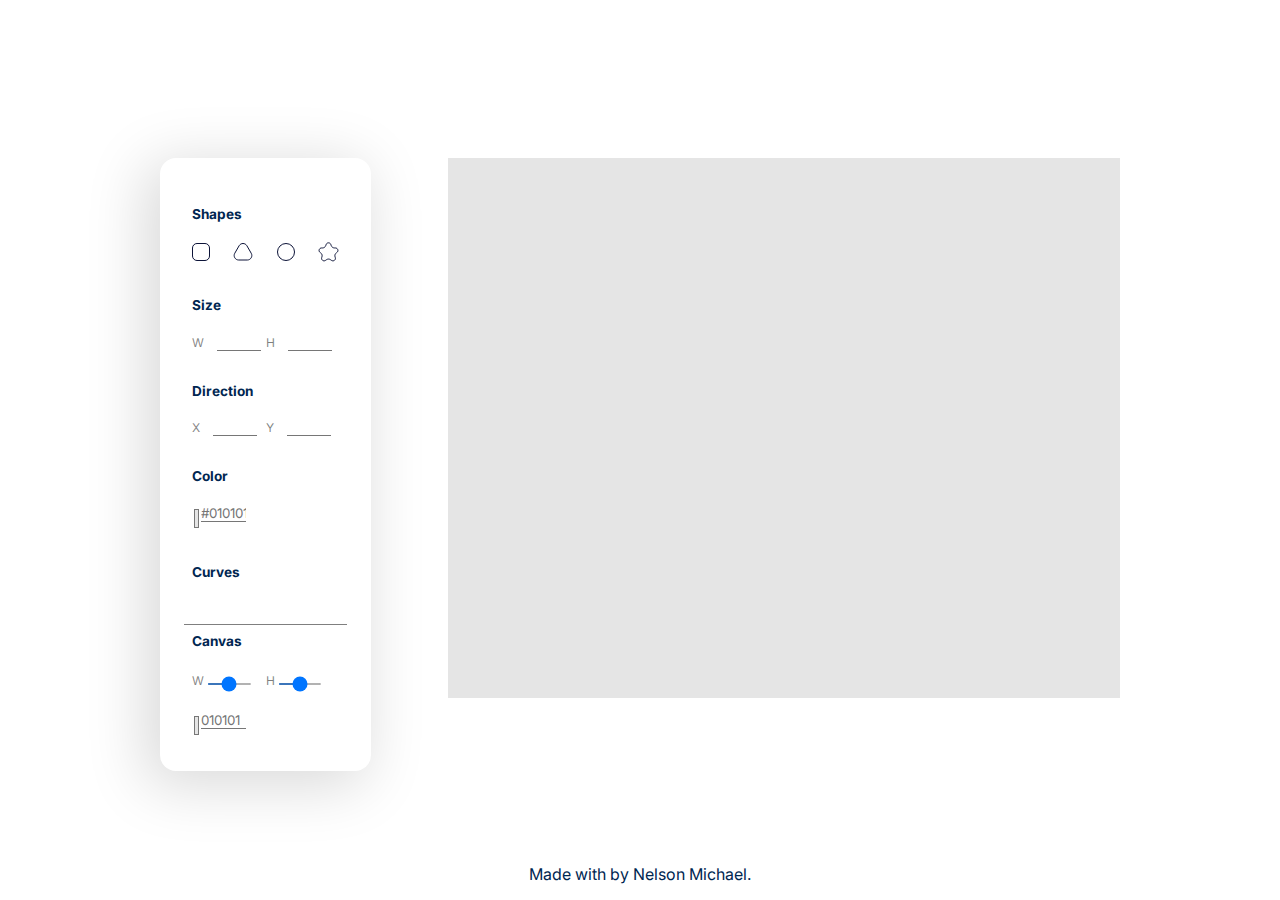
<file: index.html>
<!DOCTYPE html>
<html lang="en">
<head>
    <meta charset="UTF-8">
    <meta name="viewport" content="width=device-width, initial-scale=1.0">
    <title>Canvas- create art using the canvas api</title>
    <link rel="preconnect" href="https://fonts.gstatic.com">
    <link href="https://fonts.googleapis.com/css2?family=Inter:wght@100;200;300;400;500;600;700;800;900&display=swap" rel="stylesheet">
    <link href="https://emoji-css.afeld.me/emoji.css" rel="stylesheet">
    <link rel="stylesheet" href="styles/main.css">
</head>
<body>
    <main>
        <aside class="tool-box">

            <section>
                <h1 class="heading">Shapes</h1>

                <div class="container mods">
                    <button class="shapes" id="rectangle">
                        <svg width="18" height="18" viewBox="0 0 18 18" fill="none" xmlns="http://www.w3.org/2000/svg">
                            <rect x="0.5" y="0.5" width="17" height="17" rx="4.5" stroke="#0C1338"/>
                        </svg>                                                    
                    </button>
                    <button class="shapes" id="polygon">
                        <svg width="20" height="18" viewBox="0 0 20 18" fill="none" xmlns="http://www.w3.org/2000/svg">
                            <path d="M13.8971 2.75L18.2272 10.25C19.9593 13.25 17.7942 17 14.3301 17H5.66987C2.20577 17 0.0407071 13.25 1.77276 10.25L6.10289 2.75C7.83494 -0.250004 12.1651 -0.250001 13.8971 2.75Z" stroke="#0C1338"/>
                        </svg>                                                   
                    </button>
                    <button class="shapes" id="circle">
                        <svg width="18" height="18" viewBox="0 0 18 18" fill="none" xmlns="http://www.w3.org/2000/svg">
                            <circle cx="9" cy="9" r="8.5" stroke="#0C1338"/>
                        </svg>                                                  
                    </button>
                    <button class="shapes" id="star">
                        <svg width="21" height="20" viewBox="0 0 21 20" fill="none" xmlns="http://www.w3.org/2000/svg">
                            <path d="M12.867 2.517L13.2302 3.5854C13.7126 5.00454 15.0451 5.95898 16.5439 5.95898H17.4209C19.87 5.95898 20.8585 9.11539 18.847 10.5124L18.3739 10.8409C17.0915 11.7316 16.554 13.3639 17.0565 14.8421L17.2916 15.5337C18.0678 17.8173 15.4796 19.7675 13.4986 18.3917L12.4965 17.6957C11.296 16.862 9.70397 16.862 8.50354 17.6957L7.50142 18.3917C5.5204 19.7675 2.93216 17.8173 3.70839 15.5337L3.94347 14.8421C4.44596 13.3639 3.90855 11.7316 2.62615 10.8409L2.15302 10.5124C0.141487 9.11539 1.13002 5.95898 3.57906 5.95898H4.45606C5.95495 5.95898 7.28745 5.00454 7.76984 3.5854L8.13301 2.517C8.90141 0.256442 12.0986 0.256442 12.867 2.517Z" stroke="#0C1338"/>
                        </svg>                               
                    </button>
                </div>

            </section>

            <section>
                <h1 class="heading">Size</h1>
                <div class="container">
                    <label for="size-width">W <input type="number" name="size-width" id="size-width"></label>
                    <label for="size-height">H <input type="number" name="size-height" id="size-height"></label>
                </div>
            </section>
            
            <section>
                <h1 class="heading">Direction</h1>
                <div class="container">
                    <label for="x-axis">X <input type="number" name="x-axis" id="x-axis"></label>
                    <label for="y-axis">Y <input type="number" name="y-axis" id="y-axis"></label>
                </div>
            </section>

            <section>
                <h1 class="heading">Color</h1>
                <div class="container">
                    <input type="color" name="color-picker" id="color-picker" value="#e5e5e5">
                    <label for="color-value"><input type="text" name="color-value" id="color-value" placeholder="#010101"></label>
                </div>
            </section>

            <section>
                <h1 class="heading">Curves</h1>
            </section>
            <section class="canvas-control">
                <h1 class="heading">Canvas</h1>
                <div>
                    <div class="container">
                        <label for="resize-width">W <input type="range" name="resize-width" id="resize-width" min="30" max="70" step="1"></label>
                        <label for="resize-height">H <input type="range" name="resize-height" id="resize-height" min="30" max="60" step="1"></label>
                    </div>
                </div>
        
                <div>
                    <div class="container">
                        <input type="color" name="color-picker1" id="color-picker1" value="#e5e5e5">
                        <label for="color-value1"><input type="text" name="color-value1" id="color-value1" placeholder="010101"></label>
                    </div>
                </div>
            </section>
        </aside>

        <canvas class="canvas" id="canvas"></canvas>
    </main>

    <footer>
        <p>Made with <i class="em em-blue_heart" aria-role="presentation" aria-label="BLUE HEART"></i> by Nelson Michael.</p>
    </footer>
    

    <script src="script/canvas-edit.js"></script>
</body>
</html>
</file>
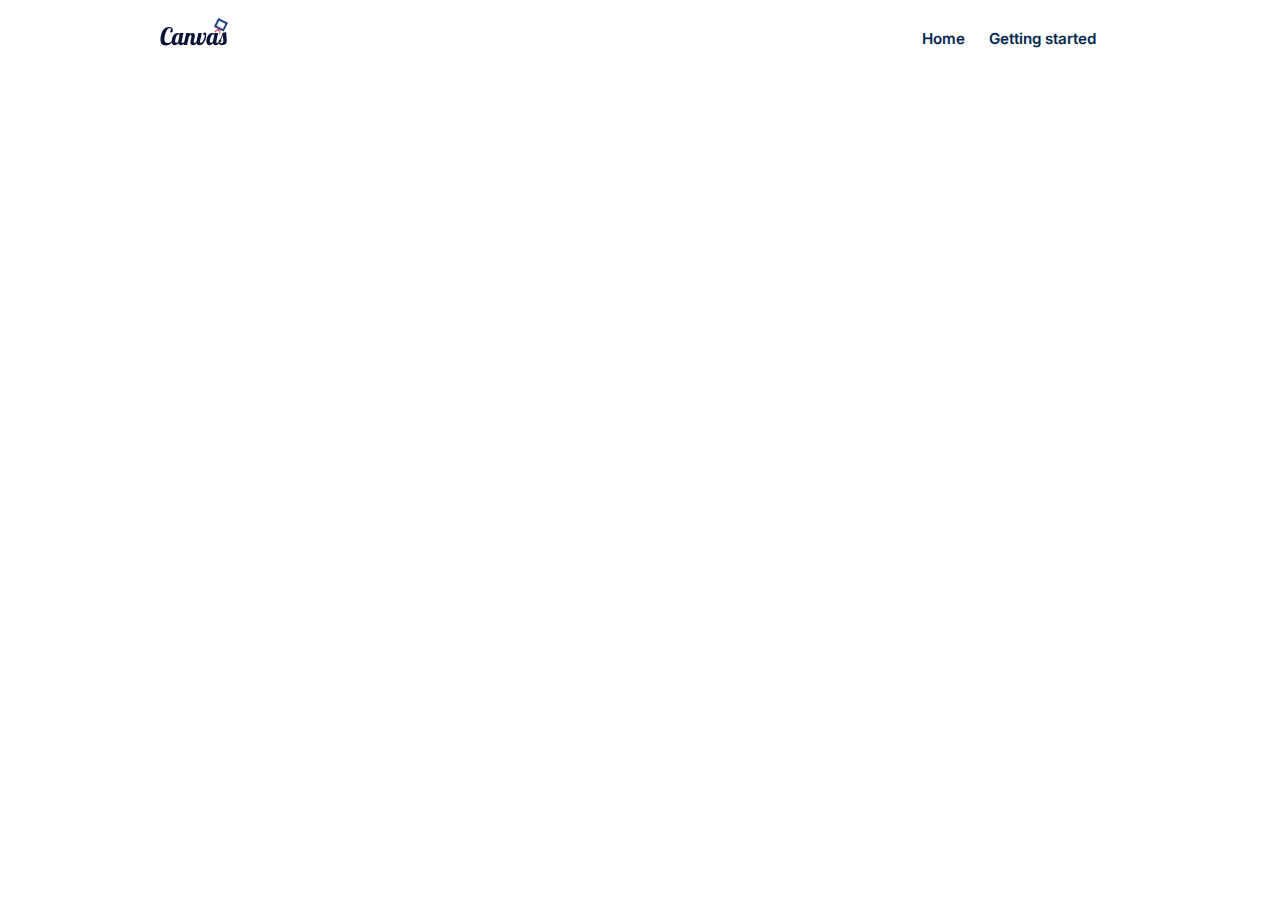
<file: getting-started.html>
<!DOCTYPE html>
<html lang="en">
<head>
    <meta charset="UTF-8">
    <meta name="viewport" content="width=device-width, initial-scale=1.0">
    <title>Getting started</title>
    <link rel="preconnect" href="https://fonts.gstatic.com">
    <link href="https://fonts.googleapis.com/css2?family=Inter:wght@100;200;300;400;500;600;700;800;900&display=swap" rel="stylesheet">
    <link href="https://emoji-css.afeld.me/emoji.css" rel="stylesheet">
    <link rel="stylesheet" href="styles/main.css">
</head>
<body>
    <header>
        <div class="logo">
            <svg width="84" height="28" viewBox="0 0 84 28" fill="none" xmlns="http://www.w3.org/2000/svg">
                <rect x="58.6522" y="1.33939" width="9" height="7.72222" transform="rotate(26.2786 58.6522 1.33939)" stroke="#1F4287" stroke-width="2"/>
                <line y1="-0.5" x2="5.35315" y2="-0.5" transform="matrix(-0.712923 0.701243 -0.749045 -0.662519 58.1836 9.96809)" stroke="#FF304F"/>
                <line y1="-0.5" x2="5.3551" y2="-0.5" transform="matrix(-0.118182 0.992992 -0.982213 -0.187771 59.7617 10.7473)" stroke="#FF304F"/>
                <line y1="-0.5" x2="1.67626" y2="-0.5" transform="matrix(-0.44989 0.893084 -0.89387 -0.448327 58.6403 11.061)" stroke="#0C1338"/>
                <path d="M5.712 27.384C3.904 27.384 2.576 26.928 1.728 26.016C0.88 25.104 0.456 23.592 0.456 21.48C0.456 19.8 0.736 17.992 1.296 16.056C1.872 14.12 2.784 12.464 4.032 11.088C5.296 9.696 6.896 9 8.832 9C10.032 9 11 9.264 11.736 9.792C12.472 10.32 12.84 11.128 12.84 12.216C12.84 12.904 12.704 13.448 12.432 13.848C12.16 14.232 11.736 14.424 11.16 14.424C10.584 14.424 10.128 14.216 9.792 13.8C10.08 13.656 10.336 13.368 10.56 12.936C10.784 12.504 10.896 12.056 10.896 11.592C10.896 11.16 10.776 10.808 10.536 10.536C10.312 10.264 9.944 10.128 9.432 10.128C8.584 10.128 7.776 10.712 7.008 11.88C6.24 13.032 5.616 14.488 5.136 16.248C4.672 18.008 4.44 19.704 4.44 21.336C4.44 22.552 4.648 23.48 5.064 24.12C5.48 24.76 6.232 25.08 7.32 25.08C8.264 25.08 9.136 24.872 9.936 24.456C10.736 24.04 11.424 23.448 12 22.68L12.552 22.92C12.152 23.928 11.56 24.768 10.776 25.44C9.992 26.112 9.152 26.608 8.256 26.928C7.36 27.232 6.512 27.384 5.712 27.384ZM14.8097 27.144C13.8977 27.144 13.1377 26.832 12.5297 26.208C11.9217 25.584 11.6177 24.608 11.6177 23.28C11.6177 22.096 11.8497 20.856 12.3137 19.56C12.7937 18.248 13.4977 17.144 14.4257 16.248C15.3697 15.336 16.4897 14.88 17.7857 14.88C18.4417 14.88 18.9297 14.992 19.2497 15.216C19.5697 15.44 19.7297 15.736 19.7297 16.104V16.272L19.9937 15H23.4497L21.7217 23.16C21.6577 23.4 21.6257 23.656 21.6257 23.928C21.6257 24.616 21.9537 24.96 22.6097 24.96C23.0577 24.96 23.4417 24.752 23.7617 24.336C24.0977 23.92 24.3617 23.376 24.5537 22.704H25.5617C24.9697 24.432 24.2337 25.608 23.3537 26.232C22.4897 26.84 21.6177 27.144 20.7377 27.144C20.0657 27.144 19.5217 26.96 19.1057 26.592C18.7057 26.208 18.4657 25.656 18.3857 24.936C17.9217 25.592 17.4017 26.128 16.8257 26.544C16.2657 26.944 15.5937 27.144 14.8097 27.144ZM16.3697 24.816C16.7697 24.816 17.1617 24.632 17.5457 24.264C17.9457 23.88 18.2177 23.36 18.3617 22.704L19.5137 17.28C19.5137 17.072 19.4337 16.872 19.2737 16.68C19.1137 16.472 18.8657 16.368 18.5297 16.368C17.8897 16.368 17.3137 16.744 16.8017 17.496C16.2897 18.232 15.8897 19.128 15.6017 20.184C15.3137 21.224 15.1697 22.144 15.1697 22.944C15.1697 23.744 15.2817 24.256 15.5057 24.48C15.7457 24.704 16.0337 24.816 16.3697 24.816ZM33.2265 27.144C32.2505 27.144 31.5305 26.888 31.0665 26.376C30.6185 25.848 30.3945 25.2 30.3945 24.432C30.3945 24.096 30.4345 23.72 30.5145 23.304C30.5945 22.872 30.6745 22.456 30.7545 22.056C30.8505 21.656 30.9145 21.4 30.9465 21.288C31.0745 20.728 31.1945 20.176 31.3065 19.632C31.4185 19.088 31.4745 18.648 31.4745 18.312C31.4745 17.496 31.1865 17.088 30.6105 17.088C30.1945 17.088 29.8265 17.296 29.5065 17.712C29.1865 18.112 28.9305 18.64 28.7385 19.296L27.1065 27H23.6505L26.1945 15H29.6505L29.3865 16.248C30.1865 15.352 31.1225 14.904 32.1945 14.904C33.0105 14.904 33.6585 15.128 34.1385 15.576C34.6185 16.024 34.8585 16.704 34.8585 17.616C34.8585 18.08 34.8025 18.6 34.6905 19.176C34.5785 19.736 34.4185 20.424 34.2105 21.24C34.0825 21.736 33.9625 22.224 33.8505 22.704C33.7545 23.168 33.7065 23.536 33.7065 23.808C33.7065 24.128 33.7785 24.376 33.9225 24.552C34.0665 24.728 34.3145 24.816 34.6665 24.816C35.1465 24.816 35.5305 24.648 35.8185 24.312C36.1065 23.96 36.3945 23.424 36.6825 22.704H37.6905C37.0985 24.464 36.4105 25.648 35.6265 26.256C34.8585 26.848 34.0585 27.144 33.2265 27.144ZM39.4157 27.144C38.4877 27.144 37.7597 26.912 37.2317 26.448C36.7197 25.968 36.4637 25.256 36.4637 24.312C36.4637 23.928 36.5037 23.544 36.5837 23.16L38.3117 15H41.7677L40.0397 23.16C39.9597 23.56 39.9197 23.848 39.9197 24.024C39.9197 24.552 40.1917 24.816 40.7357 24.816C41.4717 24.816 42.1517 24.352 42.7757 23.424C43.4157 22.496 43.9277 21.392 44.3117 20.112C44.6957 18.832 44.8877 17.728 44.8877 16.8C44.8557 16.88 44.7517 16.944 44.5757 16.992C44.3997 17.024 44.2477 17.04 44.1197 17.04C43.8477 17.04 43.6317 16.912 43.4717 16.656C43.3277 16.4 43.2557 16.12 43.2557 15.816C43.2557 15.432 43.3757 15.12 43.6157 14.88C43.8717 14.64 44.2477 14.52 44.7437 14.52C45.2717 14.52 45.6557 14.72 45.8957 15.12C46.1357 15.504 46.2557 16 46.2557 16.608C46.2557 18.048 46.0077 19.592 45.5117 21.24C45.0157 22.872 44.2557 24.264 43.2317 25.416C42.2077 26.568 40.9357 27.144 39.4157 27.144ZM49.4972 27.144C48.5852 27.144 47.8252 26.832 47.2172 26.208C46.6092 25.584 46.3052 24.608 46.3052 23.28C46.3052 22.096 46.5372 20.856 47.0012 19.56C47.4812 18.248 48.1852 17.144 49.1132 16.248C50.0572 15.336 51.1772 14.88 52.4732 14.88C53.1292 14.88 53.6172 14.992 53.9372 15.216C54.2572 15.44 54.4172 15.736 54.4172 16.104V16.272L54.6812 15H58.1372L56.4092 23.16C56.3452 23.4 56.3132 23.656 56.3132 23.928C56.3132 24.616 56.6412 24.96 57.2972 24.96C57.7452 24.96 58.1292 24.752 58.4492 24.336C58.7852 23.92 59.0492 23.376 59.2412 22.704H60.2492C59.6572 24.432 58.9212 25.608 58.0412 26.232C57.1772 26.84 56.3052 27.144 55.4252 27.144C54.7532 27.144 54.2092 26.96 53.7932 26.592C53.3932 26.208 53.1532 25.656 53.0732 24.936C52.6092 25.592 52.0892 26.128 51.5132 26.544C50.9532 26.944 50.2812 27.144 49.4972 27.144ZM51.0572 24.816C51.4572 24.816 51.8492 24.632 52.2332 24.264C52.6332 23.88 52.9052 23.36 53.0492 22.704L54.2012 17.28C54.2012 17.072 54.1212 16.872 53.9612 16.68C53.8012 16.472 53.5532 16.368 53.2172 16.368C52.5772 16.368 52.0012 16.744 51.4892 17.496C50.9772 18.232 50.5772 19.128 50.2892 20.184C50.0012 21.224 49.8572 22.144 49.8572 22.944C49.8572 23.744 49.9692 24.256 50.1932 24.48C50.4332 24.704 50.7212 24.816 51.0572 24.816ZM61.986 27.144C61.218 27.144 60.57 27 60.042 26.712C59.514 26.408 59.122 26.024 58.866 25.56C58.61 25.08 58.482 24.584 58.482 24.072C58.482 23.544 58.61 23.088 58.866 22.704C59.106 22.304 59.402 22.016 59.754 21.84C60.378 20.72 60.922 19.592 61.386 18.456C61.85 17.304 62.29 16.064 62.706 14.736L66.258 14.256C66.338 16.304 66.474 18.52 66.666 20.904C66.746 21.864 66.786 22.56 66.786 22.992C66.786 23.968 66.538 24.768 66.042 25.392C65.546 26.016 64.93 26.464 64.194 26.736C63.474 27.008 62.738 27.144 61.986 27.144ZM61.218 25.248C61.81 25.248 62.306 25.072 62.706 24.72C63.106 24.368 63.306 23.8 63.306 23.016C63.306 22.536 63.258 21.864 63.162 21C63.002 19.176 62.898 17.952 62.85 17.328C62.466 18.592 61.818 20.104 60.906 21.864C61.274 22.056 61.458 22.336 61.458 22.704C61.458 23.008 61.354 23.28 61.146 23.52C60.954 23.76 60.706 23.88 60.402 23.88C60.066 23.88 59.85 23.776 59.754 23.568C59.754 24.144 59.866 24.568 60.09 24.84C60.33 25.112 60.706 25.248 61.218 25.248Z" fill="#0C1338"/>
            </svg>                    
        </div>
        <nav>
            <ul>
                <li><a href="index.html">Home</a></li>
                <li><a href="getting-started.html">Getting started</a></li>
            </ul>
        </nav>
    </header>
</body>
</html>
</file>
<file: styles/main.css>
* {
  margin: 0;
  padding: 0;
  -webkit-box-sizing: border-box;
          box-sizing: border-box;
  font-family: 'Inter', sans-serif;
  color: #002651;
}

header {
  position: relative;
  top: 2vh;
  display: -webkit-box;
  display: -ms-flexbox;
  display: flex;
  -webkit-box-pack: justify;
      -ms-flex-pack: justify;
          justify-content: space-between;
  width: 75%;
  margin: 0 auto;
}

ul {
  display: -webkit-box;
  display: -ms-flexbox;
  display: flex;
  list-style-type: none;
}

ul li {
  margin: .65em 1.5em 0 0;
}

ul li a {
  text-decoration: none;
  font-size: .95em;
  font-weight: 600;
}

ul li a:hover, ul li :active {
  opacity: 0.6;
}

main {
  position: absolute;
  top: 14vh;
  left: 10%;
  width: 80%;
  margin: 0 auto;
  display: -webkit-box;
  display: -ms-flexbox;
  display: flex;
  -webkit-box-pack: justify;
      -ms-flex-pack: justify;
          justify-content: space-between;
  padding: 2em;
}

.tool-box {
  position: relative;
  width: 22%;
  padding: 1.5em;
  background-color: #ffffff;
  border-radius: 16px;
  -webkit-box-shadow: -10px 10px 60px 5px rgba(0, 0, 0, 0.15);
          box-shadow: -10px 10px 60px 5px rgba(0, 0, 0, 0.15);
}

section {
  margin: 1em 0 0 0;
  padding: .5em;
}

section .heading {
  font-size: .85em;
  margin: 0 0 1.5em 0;
}

section .container {
  display: -webkit-box;
  display: -ms-flexbox;
  display: flex;
  -webkit-box-pack: justify;
      -ms-flex-pack: justify;
          justify-content: space-between;
}

section .shapes {
  border: none;
  background-color: #ffffff;
  -webkit-transition: -webkit-transform 300ms linear;
  transition: -webkit-transform 300ms linear;
  transition: transform 300ms linear;
  transition: transform 300ms linear, -webkit-transform 300ms linear;
}

section .shapes:hover {
  -webkit-transform: rotate(20deg);
          transform: rotate(20deg);
}

section label {
  color: rgba(0, 0, 0, 0.5);
  font-size: .75em;
}

section input[type=number] {
  width: 60%;
  margin-left: .75em;
  border-width: 0 0 1.5px 0;
}

section input[type=color] {
  border: none;
  background-color: #ffffff;
  width: 10%;
}

section input[type=text] {
  width: 32%;
  border-width: 0 0 1.5px 0;
}

.canvas-control {
  border-top: 1.5px solid rgba(0, 0, 0, 0.5);
}

.canvas-control div {
  margin: 1.5em 0 0 0;
}

.canvas-control input[type=range] {
  width: 60%;
  height: 2px;
  cursor: pointer;
}

footer {
  position: absolute;
  bottom: 0;
  text-align: center;
  width: 100%;
  margin: 0 0 1em 0;
}

.canvas {
  width: 70%;
  height: 60vh;
  background-color: #E5E5E5;
}
/*# sourceMappingURL=main.css.map */
</file>
